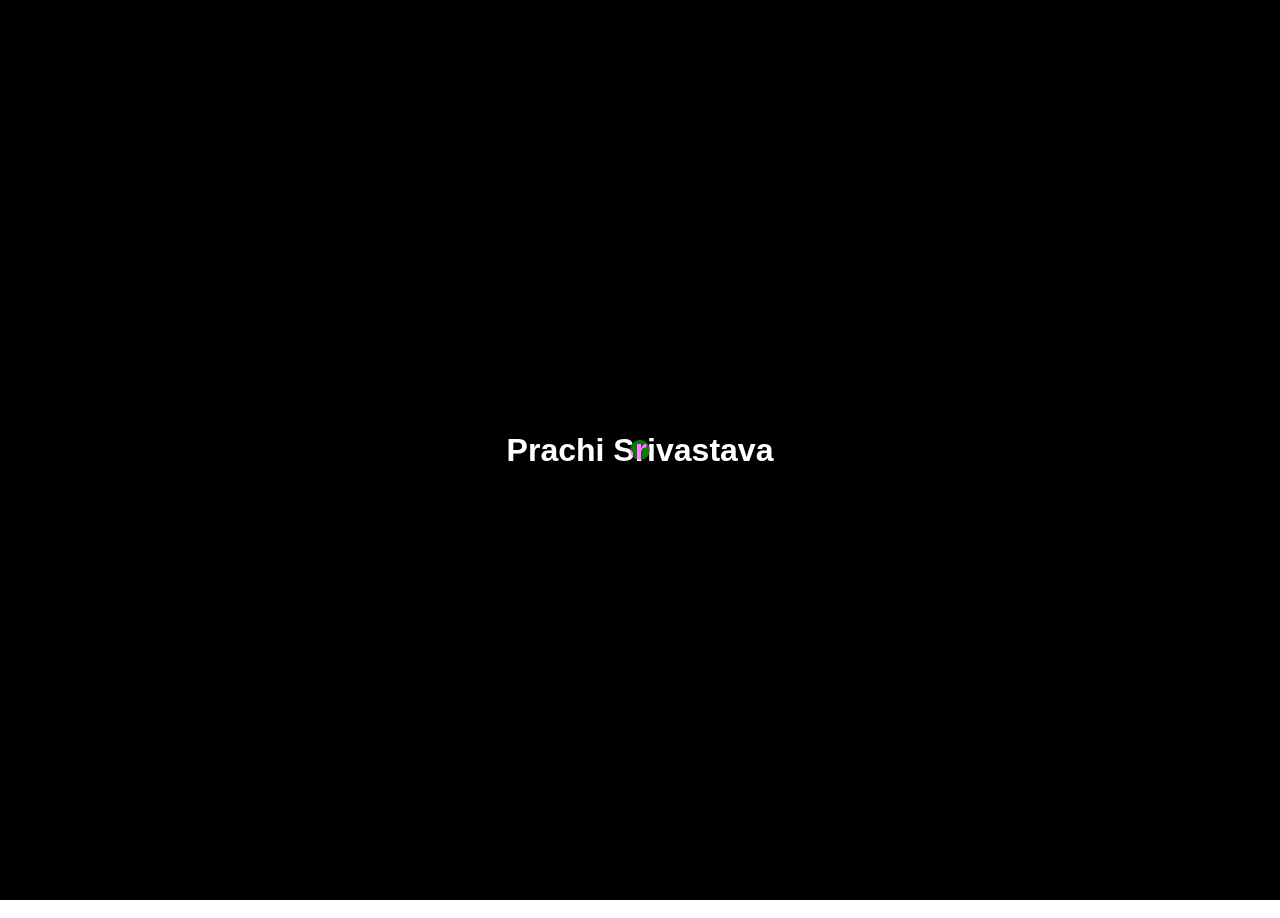
<file: cursorCustom/index.html>
<!DOCTYPE html>
<html lang="en">
  <head>
    <meta charset="UTF-8" />
    <meta name="viewport" content="width=device-width, initial-scale=1.0" />
    <title>Document</title>
    <link rel="stylesheet" href="style.css" />
  </head>
  <body>
    <div id="main">
      <h1>Prachi Srivastava</h1>
      <div class="cursor"></div>
    </div>

    <script src="app.js"></script>
    r
  </body>
</html>
</file>
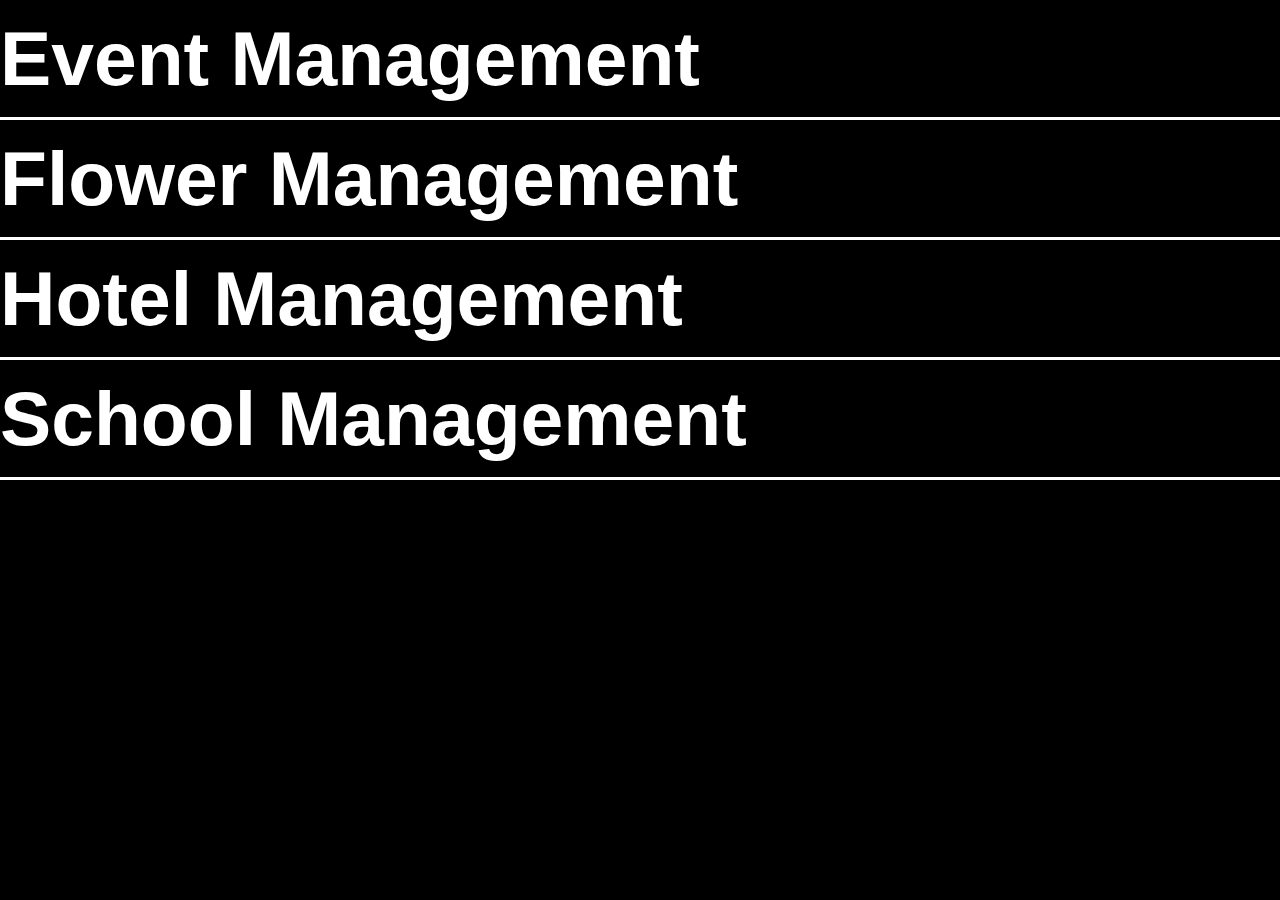
<file: MouseEvent/index.html>
<!DOCTYPE html>
<html lang="en">
  <head>
    <meta charset="UTF-8" />
    <meta name="viewport" content="width=device-width, initial-scale=1.0" />
    <title>Document</title>
    <link rel="stylesheet" href="style.css" />
  </head>
  <body>
    <div id="main">
      <div class="elem">
        <h1>Event Management</h1>
        <img
          src="john-fowler-9qgKQewttVs-unsplash.jpg"
          alt=""
          width="300"
          height="300"
        />
      </div>
      <div class="elem">
        <h1>Flower Management</h1>
        <img
          src="bence-balla-schottner-x68FaxTyx90-unsplash.jpg"
          alt=""
          width="300"
          height="300"
        />
      </div>
      <div class="elem">
        <h1>Hotel Management</h1>
        <img
          src="ricards-zvagulis-9QOY5QeUVgQ-unsplash.jpg"
          alt=""
          width="300"
          height="300"
        />
      </div>
      <div class="elem">
        <h1>School Management</h1>
        <img
          src="nikita-tikhomirov-nFMTY0yEEy0-unsplash.jpg"
          alt=""
          width="300"
          height="300"
        />
      </div>
    </div>

    <script src="app.js"></script>
  </body>
</html>
</file>
<file: cursorCustom/style.css>
* {
  margin: 0;
  padding: 0;
  box-sizing: border-box;
  font-family: "Gill Sans", "Gill Sans MT", Calibri, "Trebuchet MS", sans-serif;
  color: white;
}

html,
body {
  height: 100%;
  width: 100%;
}
#main {
  width: 100%;
  height: 100%;
  background: #000;
  display: flex;
  justify-content: center;
  align-items: center;
}
.cursor {
  width: 20px;
  height: 20px;
  border-radius: 50%;
  background-color: red;
  mix-blend-mode: difference;
  position: absolute;
  transition: 0.2 all linear 0.2s;
}
</file>
<file: MouseEvent/style.css>
*,
::after,
::before {
  margin: 0;
  padding: 0;
  box-sizing: border-box;
  color: #fff;
  font-family: "Gill Sans", "Gill Sans MT", Calibri, "Trebuchet MS", sans-serif;
}

html,
body {
  height: 100%;
  width: 100%;
  background-color: #000;
}

#main {
  height: 100%;
  width: 100%;
  background: #000;
  position: relative;
}
.elem {
  height: 120px;
  width: 100%;
  border-bottom: 3px solid #fff;
  display: flex;
  justify-content: flex-start;
  align-items: center;
  position: relative;
  overflow: auto;
}
.elem h1 {
  font-size: 6vw;
  z-index: 9;
  mix-blend-mode: difference;
}
.elem img {
  height: 120px;
  width: 120px;
  object-fit: cover;
  object-position: center;
  border-radius: 50%;
  position: absolute;
  opacity: 0;
  transition: all linear 0.3s;
}
</file>
